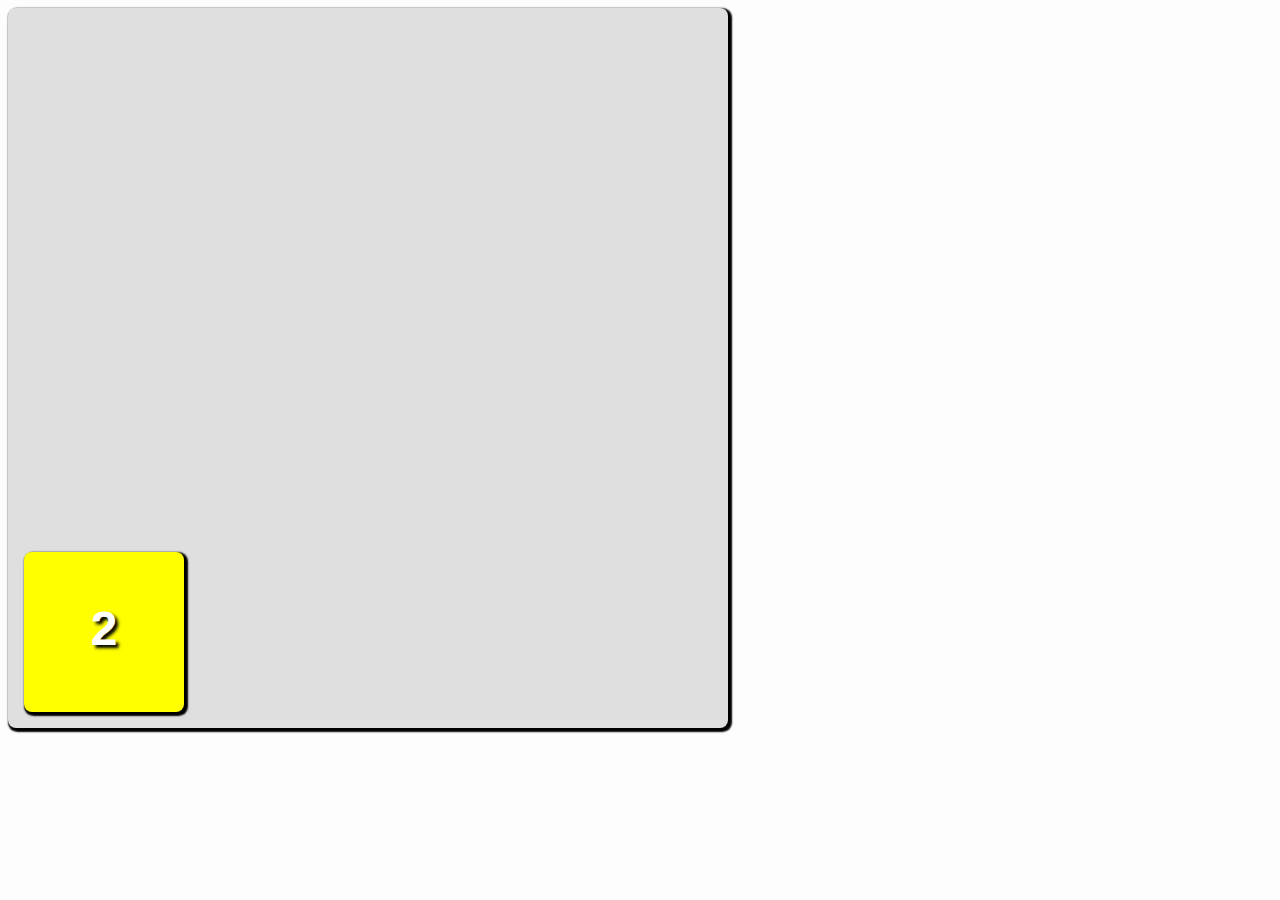
<file: index.html>
<!DOCTYPE HTML PUBLIC "-//W3C//DTD HTML 4.01 Transitional//EN"
"http://www.w3.org/TR/html4/loose.dtd">
<html xmlns="http://www.w3.org/1999/xhtml">
	<head>
		<meta http-equiv="Content-Type" content="text/html; charset=utf-8" />
		<link rel="stylesheet" type="text/css" href="css.css">
		<script src="jquery-2.0.3.min.js"></script>
		<script src="main.js"></script>
		<title>2048, With Style!</title>
	</head>
	<body>
		<div id="main"></div>
		
	</body>
</html>
</file>
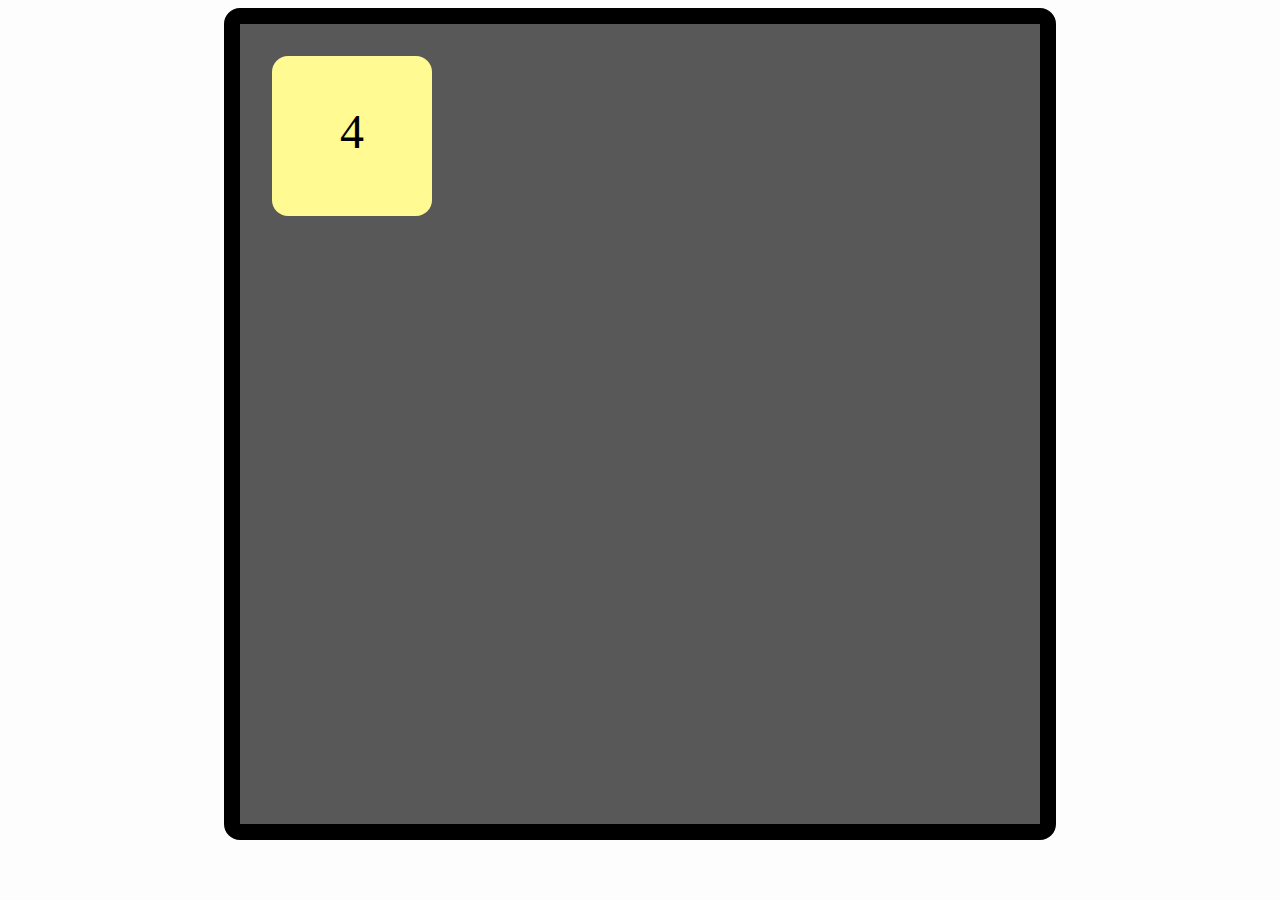
<file: 1/index.html>
<!DOCTYPE HTML PUBLIC "-//W3C//DTD HTML 4.01 Transitional//EN"
"http://www.w3.org/TR/html4/loose.dtd">
<html xmlns="http://www.w3.org/1999/xhtml">
	<head>
		<meta http-equiv="Content-Type" content="text/html; charset=utf-8" />
		<link rel="stylesheet" type="text/css" href="css.css">
		<script src="jquery-2.0.3.min.js"></script>
		<script src="main.js"></script>
		<title>New Web Project</title>
	</head>
	<body>
		<div id="main">
			<!--
			<div class="square" id="r1c1"></div>
			<div class="square" id="r1c2"></div>
			<div class="square" id="r1c3"></div>
			<div class="square" id="r1c4"></div>
			<div class="square" id="r2c1"></div>
			<div class="square" id="r2c2"></div>
			<div class="square" id="r2c3"></div>
			<div class="square" id="r2c4"></div>
			<div class="square" id="r3c1"></div>
			<div class="square" id="r3c2"></div>
			<div class="square" id="r3c3"></div>
			<div class="square" id="r3c4"></div>
			<div class="square" id="r4c1"></div>
			<div class="square" id="r4c2"></div>
			<div class="square" id="r4c3"></div>
			<div class="square" id="r4c4"></div>
			-->
		</div>
	</body>
</html>
</file>
<file: css.css>
body {
	background-color:#fdfdfd;
}
#main {
	position:absolute;
	border-radius:0.5em;
	width:45em;
	height:45em;
	background-color:#dfdfdf;
	box-shadow: 0.1em 0.1em 0.1em 0.1em #000000;
}
p {
	text-align: center;
	vertical-align:middle;
	line-height:1.2em;
	font-size: 3em;
}
#main div{
	position:absolute;
	width:10em;
	height:10em;
	border-radius:0.5em;
	text-align:center;
	font-family: Helvetica, sans-serif;
	font-weight: 900;
	color:white;
	text-shadow: 0.2em 0.2em 0.2em #000000;
	box-shadow: 0.1em 0.1em 0.1em 0.1em #000000;
}
.square_2 {
	background-color:#ffff00;
}
.square_4 {
	background-color:#ffdd00;
}
.square_8 {
	background-color:#ffbb00;
}
.square_16 {
	background-color:#ff9900;
}
.square_32 {
	background-color:#ff7700;
}
.square_64 {
	background-color:#ff5500;
}
.square_128 {
	background-color:#ff3300;
}
.square_256 {
	background-color:#ff1100;
}
.square_512 {
	background-color:#ee0000;
}
.square_1024 {
	background-color:#cc0000;
}
.square_2048 {
	background-color:#aa0000;
}
.square_4096 {
	background-color:#880000;
}
.square_8192 {
	background-color:#660000;
}
.square_16384 {
	background-color:#440000;
}
.square_32768 {
	background-color:#220000;
}
.square_65536 {
	background-color:#000000;
}
</file>
<file: 1/css.css>
body {
	background-color:#fdfdfd;
}
#main {
	margin-left: auto;
	margin-right: auto;
	border-style:solid;
	border-width:1em;
	border-color:#000000;
	border-radius:1em;
	width:50em;
	height:50em;
	background-color:#585858;
}
p {
	text-align: center;
	vertical-align:middle;
	font-size: 3em;
}

.square {
	position:absolute;
	width:10em;
	height:10em;
	background-color:#fffa91;
	border-radius:1em;
}

#r1c1 {
	margin-left: 2em;
	margin-top: 2em;
}
#r1c2 {
	margin-left: 14em;
	margin-top: 2em;
}
#r1c3 {
	margin-left: 26em;
	margin-top: 2em;
}
#r1c4 {
	margin-left: 38em;
	margin-top: 2em;
}
#r2c1 {
	margin-left: 2em;
	margin-top: 14em;
}
#r2c2 {
	margin-left: 14em;
	margin-top: 14em;
}
#r2c3 {
	margin-left: 26em;
	margin-top: 14em;
}
#r2c4 {
	margin-left: 38em;
	margin-top: 14em;
}
#r3c1 {
	margin-left: 2em;
	margin-top: 26em;
}
#r3c2 {
	margin-left: 14em;
	margin-top: 26em;
}
#r3c3 {
	margin-left: 26em;
	margin-top: 26em;
}
#r3c4 {
	margin-left: 38em;
	margin-top: 26em;
}
#r4c1 {
	margin-left: 2em;
	margin-top: 38em;
}
#r4c2 {
	margin-left: 14em;
	margin-top: 38em;
}
#r4c3 {
	margin-left: 26em;
	margin-top: 38em;
}
#r4c4 {
	margin-left: 38em;
	margin-top: 38em;
}
</file>
